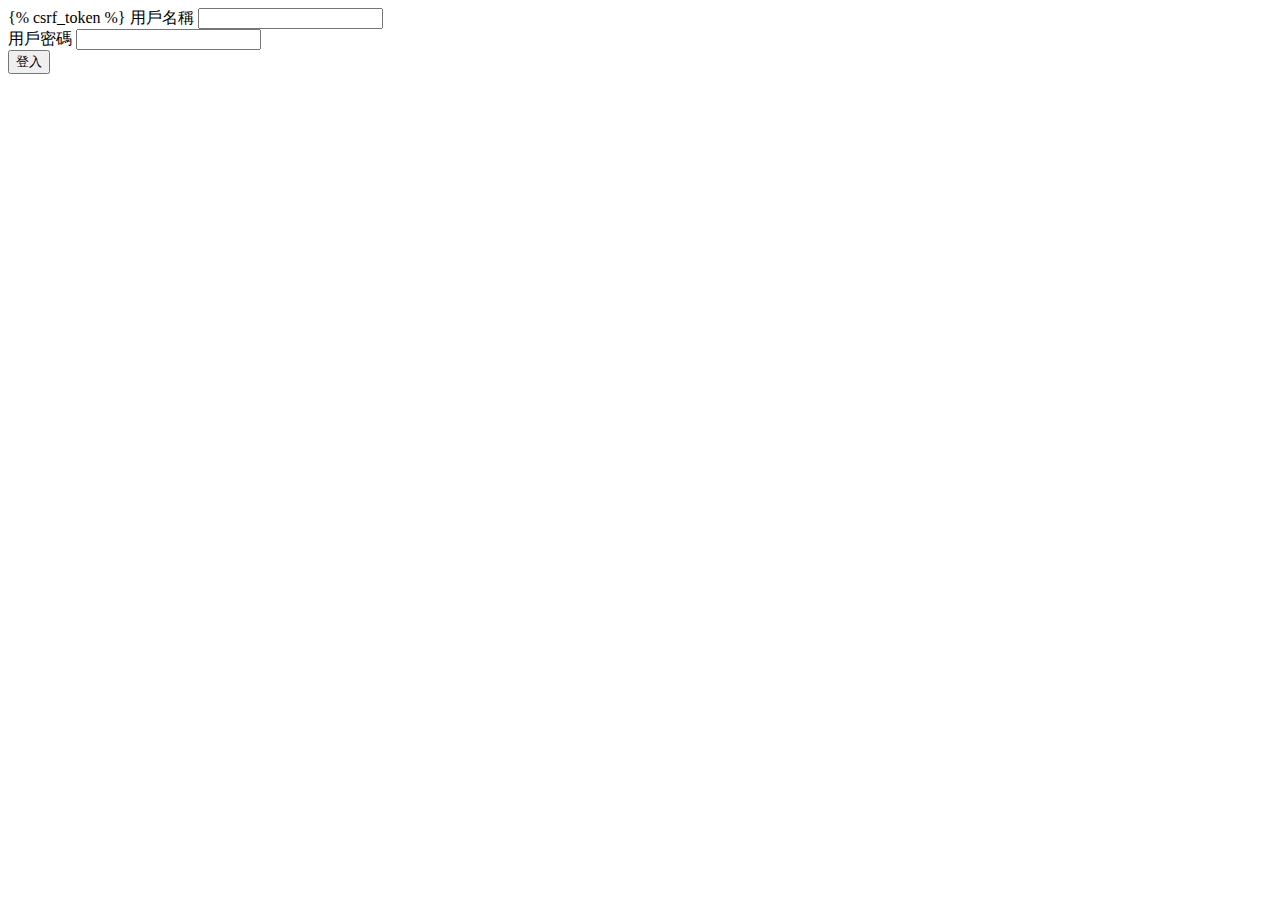
<file: templates/register.html>
<!DOCTYPE html>
<html lang="en">
<head>
    <meta charset="UTF-8">
    <title></title>
</head>
<body>
<form action="" method="post">
        {% csrf_token %}
        <label for="username">用戶名稱</label>
        <input type="text" name="username" value="" id="username"> <br />
        <label for="password">用戶密碼</label>
        <input type="password" name="password" value="" id="password"> <br />
        <input type="submit" value="登入" />
</form>
</body>
</html>
</file>
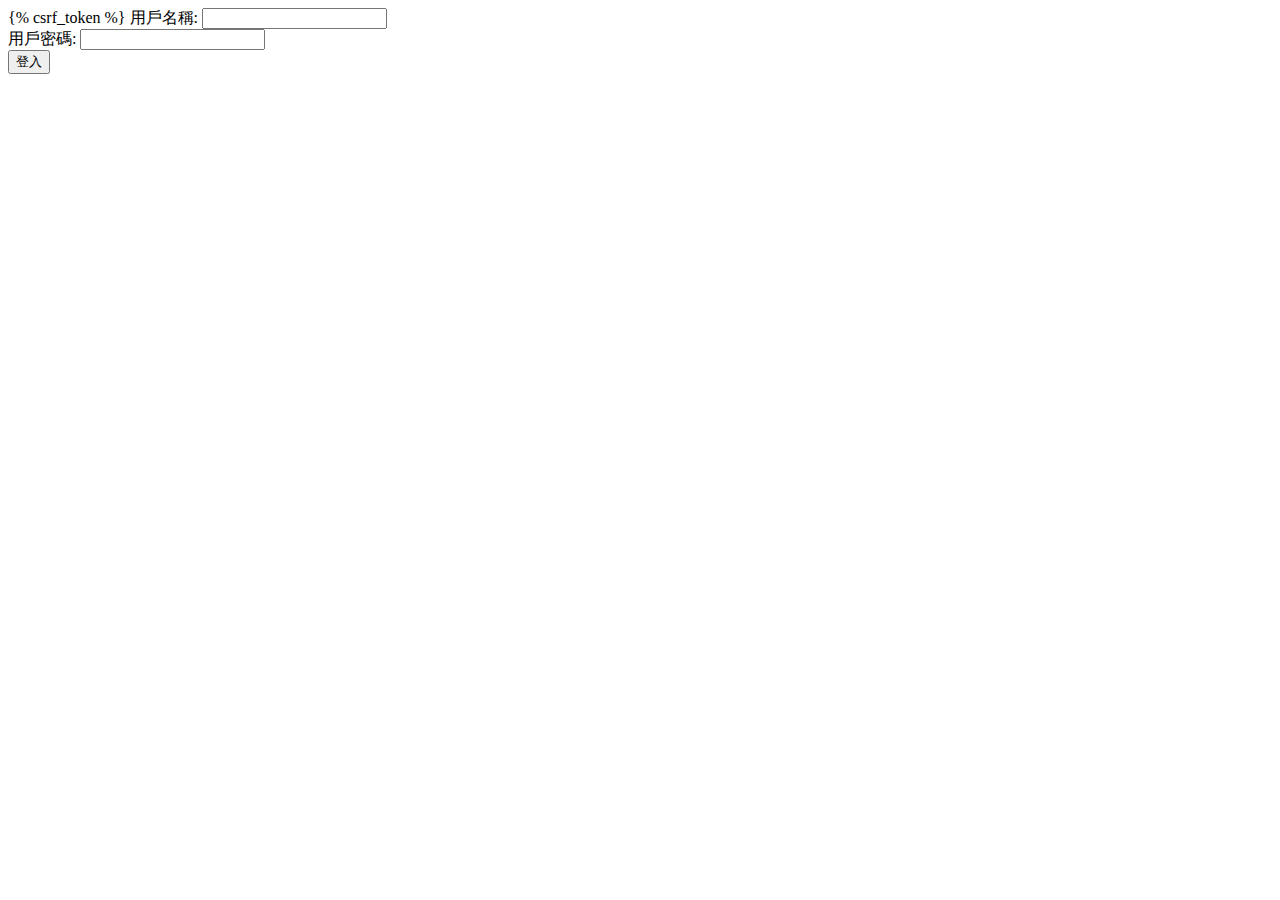
<file: templates/registration/login.html>
<!DOCTYPE html>
<html lang="en">
<head>
    <meta charset="UTF-8">
    <title></title>
</head>
<body>
<form action="" method="post">
        {% csrf_token %}
        <label for="username">用戶名稱:</label>
        <input type="text" name="username" value="" id="username"> <br />
        <label for="password">用戶密碼:</label>
        <input type="password" name="password" value="" id="password"> <br />
        <input type="submit" value="登入" />
    </form>
</body>
</html>
</file>
